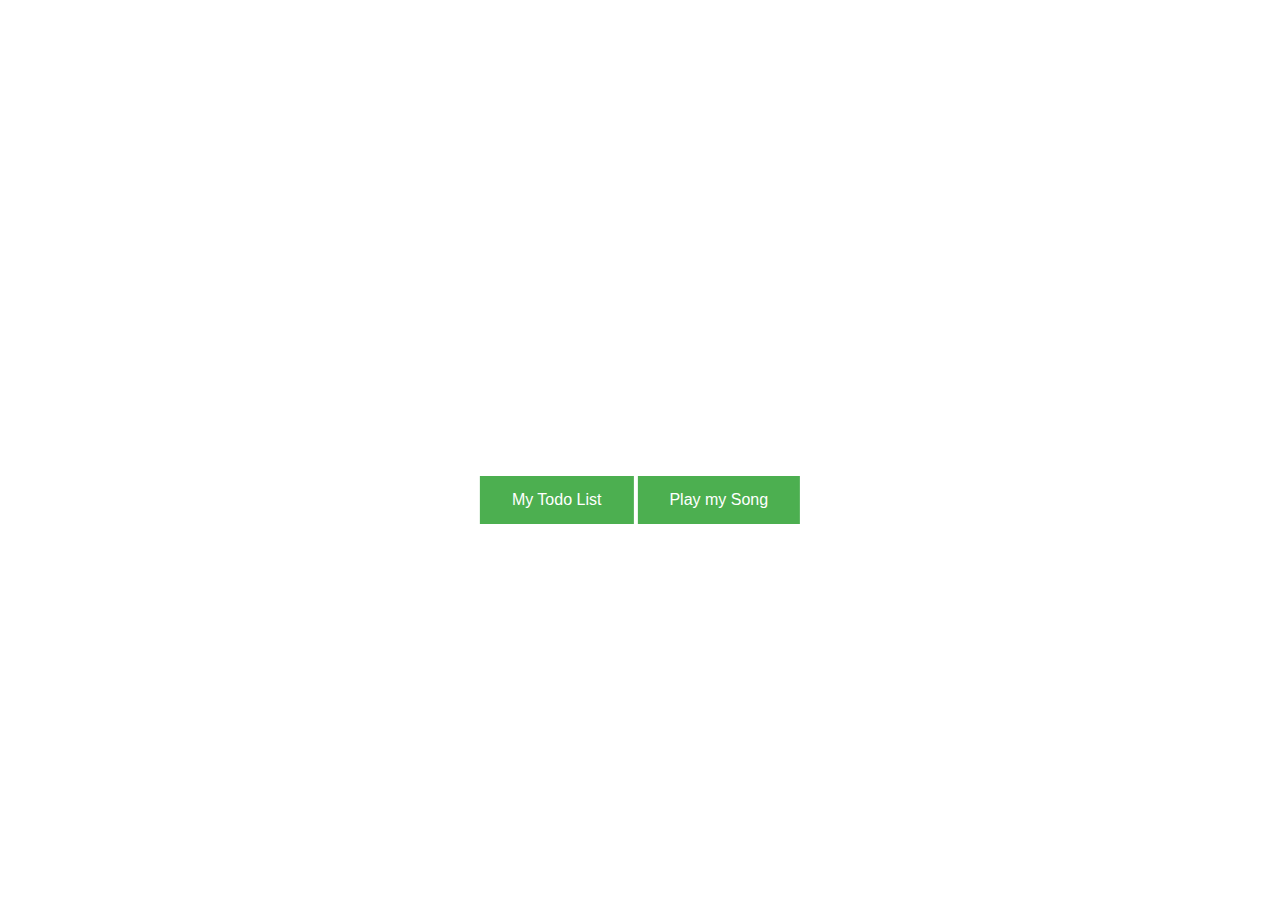
<file: index.html>
<!DOCTYPE html>
<html lang="en">
<head>
  <title>My website</title>
  <meta charset="utf-8">
  <meta name="viewport" content="width=device-width, initial-scale=1">
 
   <link rel="stylesheet" href="style.css">
</head>
<body>
<div class="container">
  <div class="center">
   <a href="todo.html"> <button class="button"> My Todo List </button></a> 
     <a href="song.html"> <button class="button">Play my Song</button></a> 
  </div>
</div>
</body>
</html>
</file>
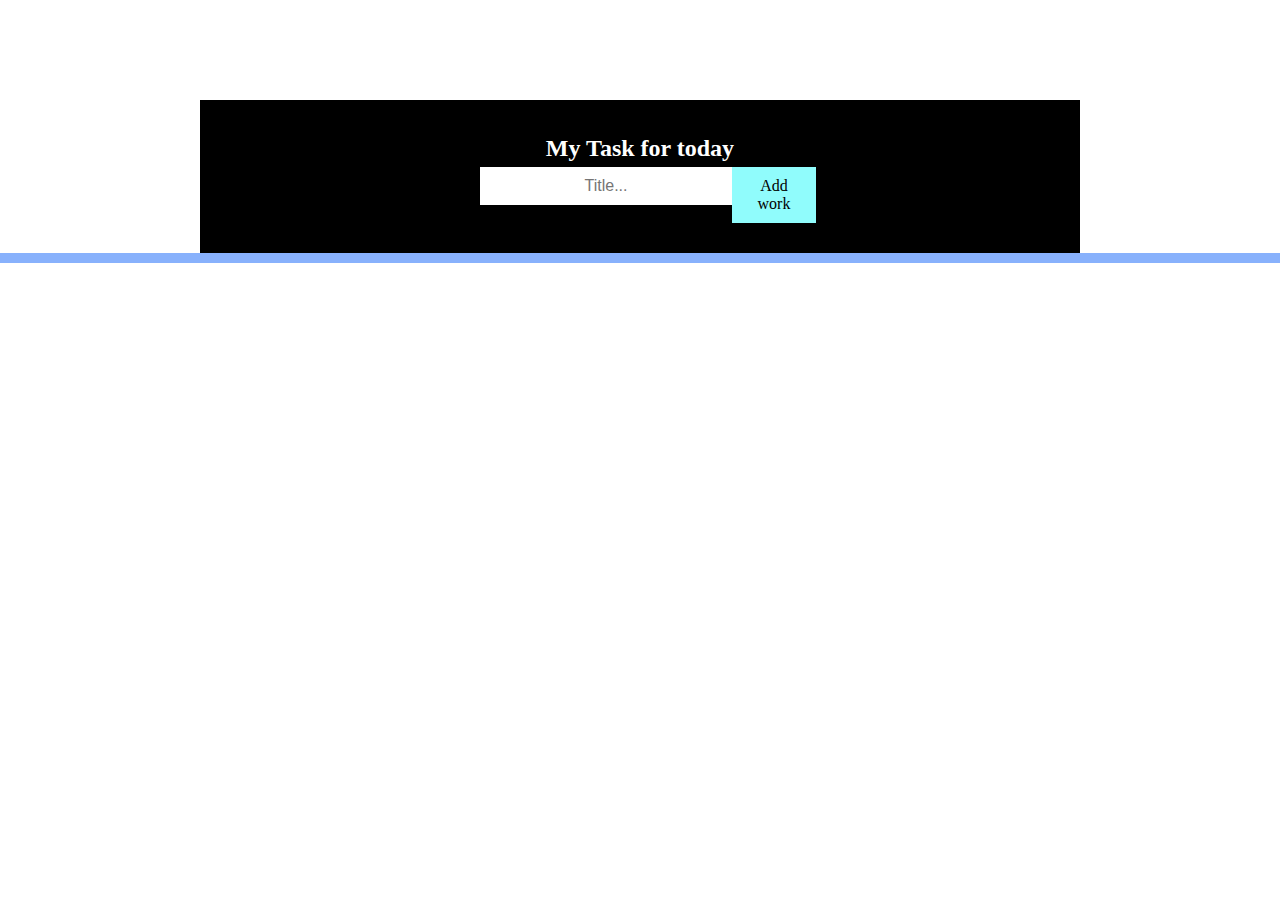
<file: todo.html>
<!DOCTYPE html>
<html>
<head>
<meta name="viewport" content="width=device-width, initial-scale=1">
  <link rel="stylesheet" href="style.css">

</head>
<body>

<div id="myDIV" class="header">
  <h2 style="margin:5px">My Task for today</h2>
  <div class="adjust">
  <input type="text" id="myInput" placeholder="Title...">
  <span onclick="newElement()" class="addBtn">Add work</span></div>
</div>
<div class="adjust1">
<ul id="myUL">
  
</ul>
</div>
<script>

var myNodelist = document.getElementsByTagName("LI");
var i;
for (i = 0; i < myNodelist.length; i++) {
  var span = document.createElement("SPAN");
  var txt = document.createTextNode("\u00D7");
  span.className = "close";
  span.appendChild(txt);
  myNodelist[i].appendChild(span);
}


var close = document.getElementsByClassName("close");
var i;
for (i = 0; i < close.length; i++) {
  close[i].onclick = function() {
    var div = this.parentElement;
    div.style.display = "none";
  }
}

var list = document.querySelector('ul');
list.addEventListener('click', function(ev) {
  if (ev.target.tagName === 'LI') {
    ev.target.classList.toggle('checked');
  }
}, false);

function newElement() {
  var li = document.createElement("li");
  var inputValue = document.getElementById("myInput").value;
  var t = document.createTextNode(inputValue);
  li.appendChild(t);
  if (inputValue === '') {
    alert("You must write something!");
  } else {
    document.getElementById("myUL").appendChild(li);
  }
  document.getElementById("myInput").value = "";

  var span = document.createElement("SPAN");
  var txt = document.createTextNode("\u00D7");
  span.className = "close";
  span.appendChild(txt);
  li.appendChild(span);

  for (i = 0; i < close.length; i++) {
    close[i].onclick = function() {
      var div = this.parentElement;
      div.style.display = "none";
    }
  }
}
</script>

</body>
</html>
</file>
<file: style.css>
body {
  margin: 0;
  min-width: 250px;

 animation: bgcolor infinite 20s;


}

* {
  box-sizing: border-box;
}

ul {
  margin: 0;
  padding: 0;
  width: 70%;
}


ul li {
  cursor: pointer;
  position: relative;
  padding: 12px 8px 12px 40px;
  list-style-type: none;
  background: #eee;
  font-size: 18px;
  transition: 0.2s;
  
  -webkit-user-select: none;
  -moz-user-select: none;
  -ms-user-select: none;
  user-select: none;
}
.myDIV{
  align-self: center;
  display: inline-block;
  margin-top: 100px;
  

}

ul li:nth-child(odd) {
  background: #f9f9f9;
}

ul li:hover {
  background: #ddd;
}

ul li.checked {
  background: #888;
  color: #fff;
  text-decoration: underline overline;
}


ul li.checked::before {
  content: '';
  position: absolute;
  border-color: #90fcfc;
  border-style: solid;
  border-width: 0 2px 2px 0;
  top: 10px;
  left: 16px;
  transform: rotate(45deg);
  height: 15px;
  width: 7px;
}


.close {
  position: absolute;
  right: 0;
  top: 0;
  padding: 12px 16px 12px 16px;
}

.close:hover {
  background-color: #f44336;
  color: white;
}

.header {
  background-color: black;
  padding: 30px 40px;
  color: white;
  text-align: center;
  margin-top: 100px;
  margin-left: 200px;
  margin-right: 200px;

}

.header:after {
  content: "";
  display: table;
  clear: both;
}


input {
  margin: 0;
  border: none;
  border-radius: 0;
  text-align: center;
  display: inline-block;
  width: 45%;
  margin-right: auto;
  padding-left: 40px;
  padding: 10px;
  float: left;
  font-size: 16px;
}
.adjust{
  padding-left: 30%;
}
.adjust1{
  padding-left: 30%;
  padding-top: 10px;
  background-color: #88b1fc;
}
.container { 
  margin-top: 200px;
  height: 600px;
  margin-left: 290px;
  margin-right: 290px;
  position: relative;

}
.button {
  background-color: #4CAF50; 
  border: none;
  color: white;
  padding: 15px 32px;
  text-align: center;
  text-decoration: none;
  display: inline-block;
  font-size: 16px;
}
.center {
  margin: 0;
  position: absolute;
  top: 50%;
  left: 50%;
  -ms-transform: translate(-50%, -50%);
  transform: translate(-50%, -50%);
}


.addBtn {
  padding: 10px;
  width: 15%;
  background: #90fcfc;
  color: black;
  float: left;
  text-align: center;
  font-size: 16px;
  cursor: pointer;
  transition: 0.3s;
  border-radius: 0;
  margin-right: auto;
}

.addBtn:hover {
  background-color: #bbb;
}

@keyframes bgcolor{
  0%{
    background: #83dfeb;
  }
  20%{
    background: #eb7773;
  }
  40%{
    background: #9ad45d ;
  }
  60%{
    background: #ddeb5e;
  }
  80%{
    background: #d9abc7
  }
  100%{
    background: #387a67
  }
}
</file>
